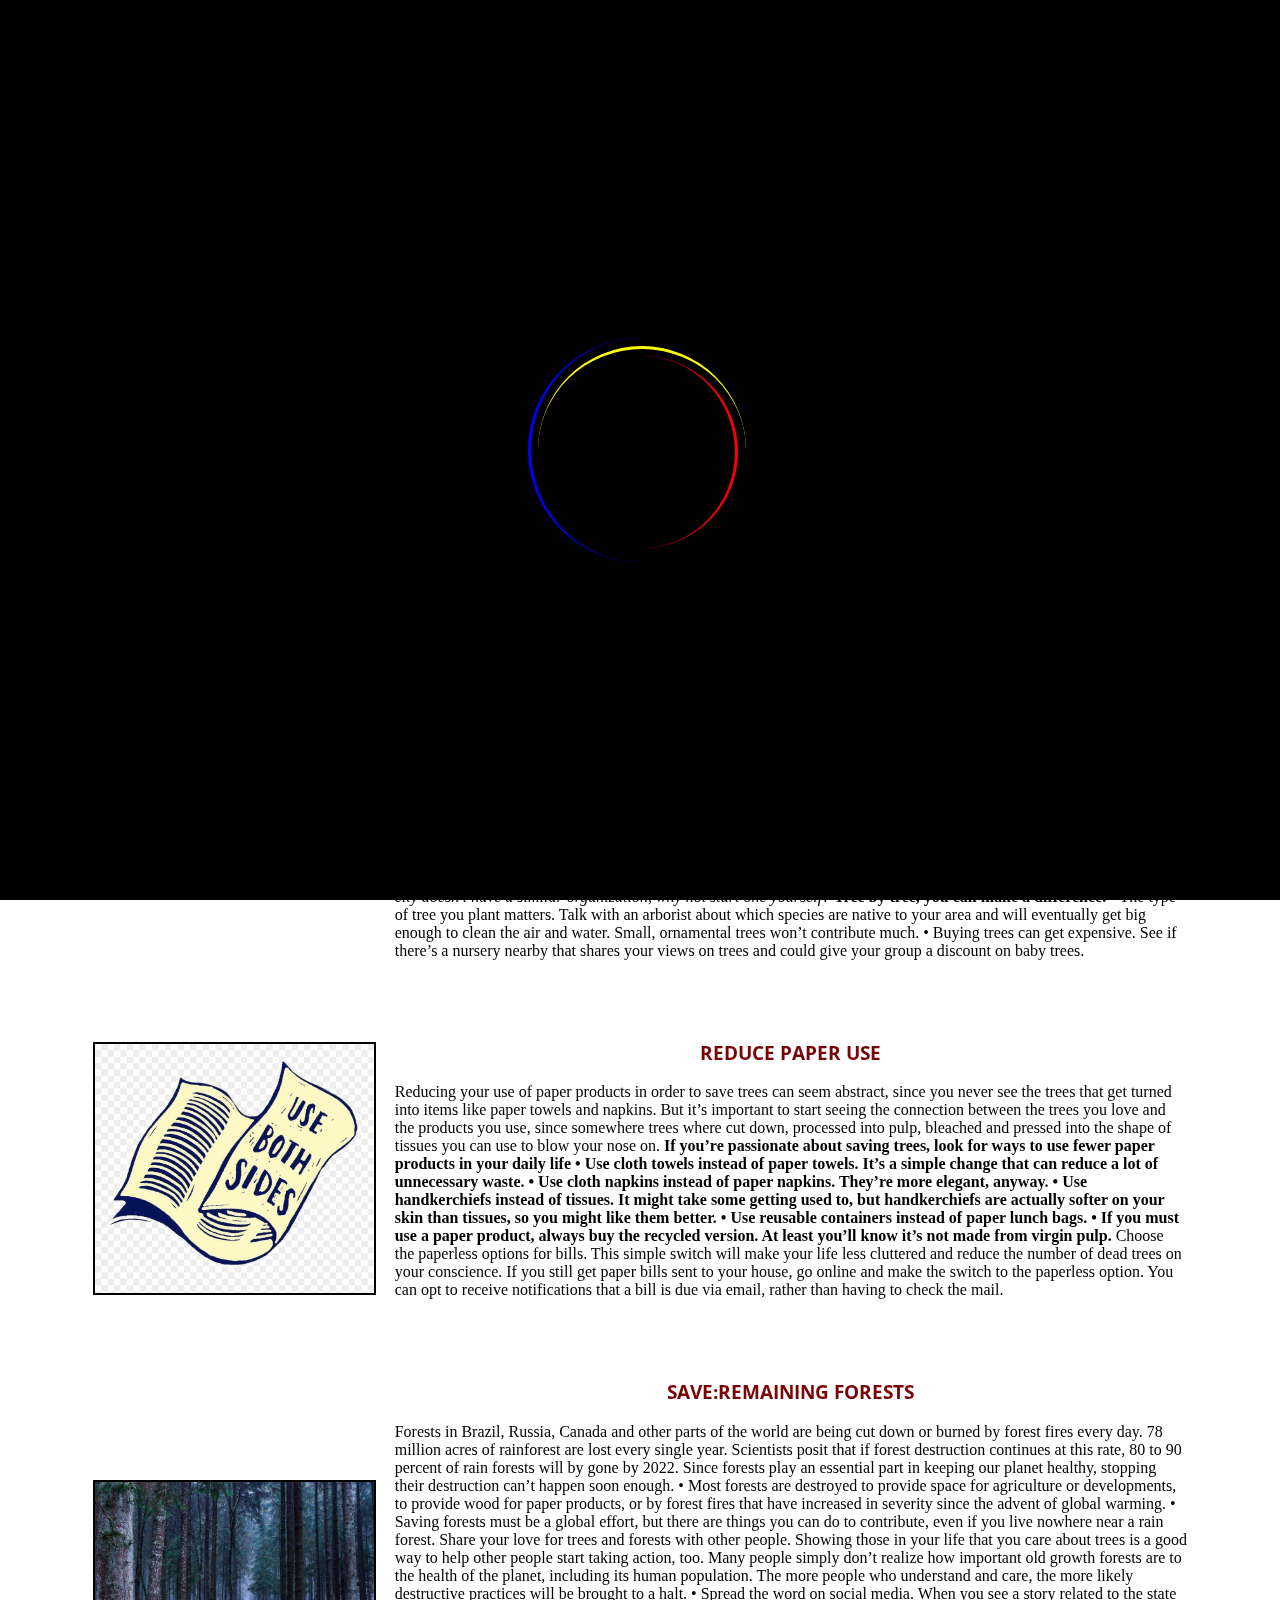
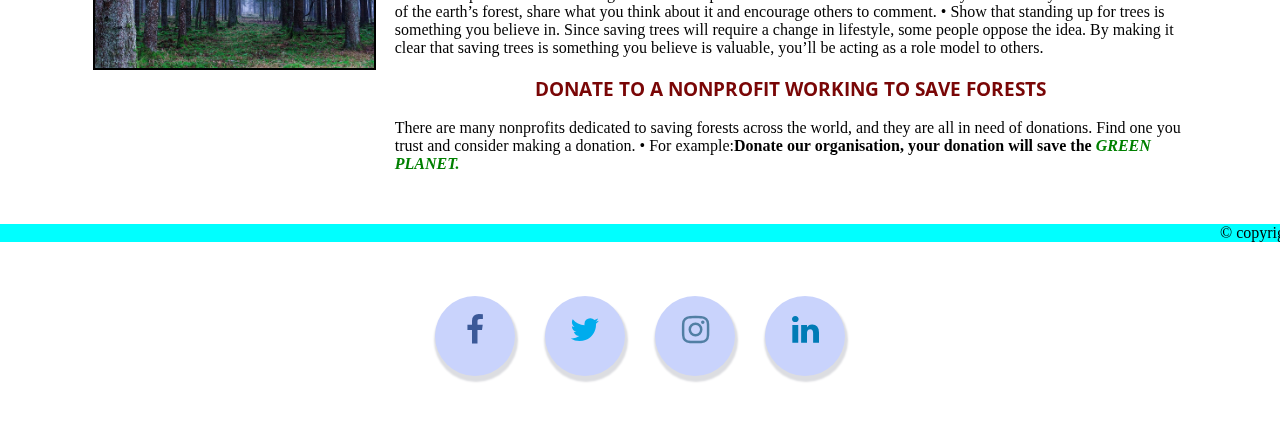
<file: index.html>
<!DOCTYPE html>
<html lang="en">
<head>
    <meta charset="UTF-8">
    <meta name="viewport" content="width=device-width, initial-scale=1.0">
    <meta http-equiv="X-UA-Compatible" content="ie=edge">
    <title>GREEN PLANET</title>
    
    <link rel="icon" href=" img/download1.jpg" type="icon"> 
    <link rel="stylesheet" href="css/index.css" type="text/css" media="all" />
<link rel="stylesheet" href="https://cdnjs.cloudflare.com/ajax/libs/font-awesome/4.7.0/css/font-awesome.min.css">
<link href="https://fonts.googleapis.com/css2?family=Grandstander&family=Open+Sans&family=Rubik&family=Work+Sans&display=swap" rel="stylesheet"> 
</head>
<body>
	<div id="loader">
		<div id="outer">
			<div id="middle">
				<div id="inner"></div>
			</div>
		</div>
	</div>
    <div class="background"></div>
    
    <header class="header">
        <h1 ><img src="img/logo_1.PNG"><font color="#33FF00">GREEN PLANET</font></h1>
       
    </header>
    <nav id="nav">
        <div class="navbar">
            <ul class="list">
                <li class="listitems" id="active"><a href="">Home</a></li>
                <li class="listitems">
					<details>
						<summary>About</summary><br />
						<a href="html/about.html">
							About us
						</a><br /><br />
						<a href="html/about.html#what-we-do">
							What we do?
						</a><br /><br />
						<a href="html/about.html#why-we-do">
							Why we do?
						</a><br /><br />
					</details>
				</li>
                <li class="listitems"><a href="html/donate.html">Donate</a></li>
            </ul>
        </div>
        <div id="search">
            <form id="form" action="http://www.google.com/search" method="get" accept-charset="utf-8">
                <input type="text" name="q" id="search-input" placeholder="search on google..." autocomplete="on" />
                <button type="submit">&#128269;</button>
            </form>
        </div>
    </nav>
    <div class="container">
        <img class="image" src="img/plants.jpg" alt="can't load image" />
        <div class="discription">
           <font color="red"> <h3 class="heading">PROTECT FORESTS</h3></font>
            <p>          Trees produces oxygen that is life line of all living beings. In the hot summer we usually plan trips in
the hilly areas. But if the rate of cutting Trees remains same then we don’t have enough Trees to plan
a trip, seasonal raining and amount of fresh oxygen will no longer be available. <strong>Trees helps to clean
the air, soil and water, making the earth a beautiful livable place. Living close to trees makes us
healthier and happier. Its time to SAVE Trees, protect forests and spread awareness. If you want to
save trees, you can help by protecting those that grow around your home, and planting more Trees.</strong>
Reduce the use of paper products, too. According to our little understanding we have found few
ways to protect Trees, you can also follow them ,motivate your friends and family members to join
hands together to save our beautiful earth or you can join an organization working to save Tress
around your home town.</p>
		<font color="red"><h3 class="heading">SAVE TREES AROUND YOU</h3></font>
		<P>         Every town and city has laws dictating which tree species need to be protected and when and how
it’s OK to cut down trees. In some areas, trees that are delicate, rare or extremely beneficial are 
protected by law. <strong>Knowing the laws in your area will help you be a better advocate for the trees there.</strong></P>
		<font color="red"><h3 class="heading"> WHAT YOU CAN DO TO SAVE THE TREES</h3></font>
		<P>            Speak up to save the tree, rather than just letting it get cut down. Get together with other people who
care about saving trees in your area and make it clear that you object to cutting down healthy trees.
Even if there’s no law against cutting down the tree, if enough people think trees are important and
need to be protected, you might be able to create change. Even if it’s too late for this particular tree,
you’ll set a precedent for next time. <strong>Here are a few things you can do: • Write a letter of objection to
your city forester or city council member. • Start a petition to change policies or protect certain trees.
Rally neighbors to get involved in saving the neighborhood trees. • Get the media involved by
sending a letter to the editor or contacting a local TV station.</strong></P>
		<font color="red"><h3 class="heading">PARTICIPATE IN TREE PLANTATION</h3></font>
		<P>          As important as it is to protect mature trees, it’s also essential to think ahead and plant new trees that
will eventually get tall enough to contribute to the canopy, clean the air and help keep temperatures
cool. Many towns and cities have organizations like Portland, Oregon’s Friends of Trees[5] working
to plant trees in areas that have too few. <i>If your town or city doesn’t have a similar organization, why
not start one yourself?</i> <strong>Tree by tree, you can make a difference. </strong>• The type of tree you plant matters.
Talk with an arborist about which species are native to your area and will eventually get big enough
to clean the air and water. Small, ornamental trees won’t contribute much. • Buying trees can get
expensive. See if there’s a nursery nearby that shares your views on trees and could give your group 
a discount on baby trees.</P>
        </div>
    </div>
    <div class="container">
        <img class="image" src="img/paper.png" alt="can't load image" />
        <div class="discription">
            <font color="red"><h3 class="heading">REDUCE PAPER USE</h3></font>
            <p>            Reducing your use of paper products in order to save trees can seem abstract, since you never see the
trees that get turned into items like paper towels and napkins. But it’s important to start seeing the
connection between the trees you love and the products you use, since somewhere trees where cut
down, processed into pulp, bleached and pressed into the shape of tissues you can use to blow your
nose on. <strong>If you’re passionate about saving trees, look for ways to use fewer paper products in your
daily life • Use cloth towels instead of paper towels. It’s a simple change that can reduce a lot of
unnecessary waste. • Use cloth napkins instead of paper napkins. They’re more elegant, anyway. •
Use handkerchiefs instead of tissues. It might take some getting used to, but handkerchiefs are
actually softer on your skin than tissues, so you might like them better. • Use reusable containers
instead of paper lunch bags. • If you must use a paper product, always buy the recycled version. At
least you’ll know it’s not made from virgin pulp.</strong> Choose the paperless options for bills. This simple 
switch will make your life less cluttered and reduce the number of dead trees on your conscience. If
you still get paper bills sent to your house, go online and make the switch to the paperless option.
You can opt to receive notifications that a bill is due via email, rather than having to check the mail.</p>
                
        </div>
    </div>
    <div class="container">
        <img class="image" src="img/forest.jpg" alt="can't load image" />
        <div class="discription">
            <font color="red"><h3 class="heading">SAVE:REMAINING FORESTS</h3></font>
            <p>            Forests in Brazil, Russia, Canada and other parts of the world are being cut down or burned by forest
fires every day. 78 million acres of rainforest are lost every single year. Scientists posit that if forest
destruction continues at this rate, 80 to 90 percent of rain forests will by gone by 2022. Since forests
play an essential part in keeping our planet healthy, stopping their destruction can’t happen soon
enough. • Most forests are destroyed to provide space for agriculture or developments, to provide
wood for paper products, or by forest fires that have increased in severity since the advent of global
warming. • Saving forests must be a global effort, but there are things you can do to contribute, even
if you live nowhere near a rain forest. Share your love for trees and forests with other people.
Showing those in your life that you care about trees is a good way to help other people start taking
action, too. Many people simply don’t realize how important old growth forests are to the health of
the planet, including its human population. The more people who understand and care, the more
likely destructive practices will be brought to a halt. • Spread the word on social media. When you
see a story related to the state of the earth’s forest, share what you think about it and encourage
others to comment. • Show that standing up for trees is something you believe in. Since saving trees
will require a change in lifestyle, some people oppose the idea. By making it clear that saving trees is
something you believe is valuable, you’ll be acting as a role model to others.</p>
              <font color="red"> <h3 class="heading">DONATE TO A NONPROFIT WORKING TO SAVE FORESTS</h3></font>
		<p>         There are many nonprofits dedicated to saving forests across the world, and they are all in need of
donations. Find one you trust and consider making a donation. • For example:<strong>Donate our organisation, your donation will save the <font color="green"><i>GREEN PLANET.</i></font></strong></p>
        </div>
    </div>
	
			<marquee style="background-color:aqua; behavior:alternate;">&copy; copyright 2020 @GREEN PLANET ORGANISATION</marquee>
     <div class="footicon">
    <a  href="https://www.facebook.com" target="_blank" >
        <i class="fa fa-2x fa-facebook"></i></a>
    <a href="https://www.twitter.com" target="_blank">
        <i class="fa fa-2x fa-twitter"></i></a>
    <a href="https://www.instagram.com" target="_blank">
        <i class="fa fa-2x fa-instagram"></i></a>
    <a href="https://www.linkedin.com" target="_blank">
        <i class="fa fa-2x fa-linkedin"></i></a>
   </div>
    
    
    <script type="text/javascript" charset="utf-8">
    	function loader(){
    		let load=document.getElementById('loader');
    		load.style.display='none';
    		load.style.zIndex='-50';
    	}
    	setTimeout(loader,3000);
    </script>
</body>
</html>
</file>
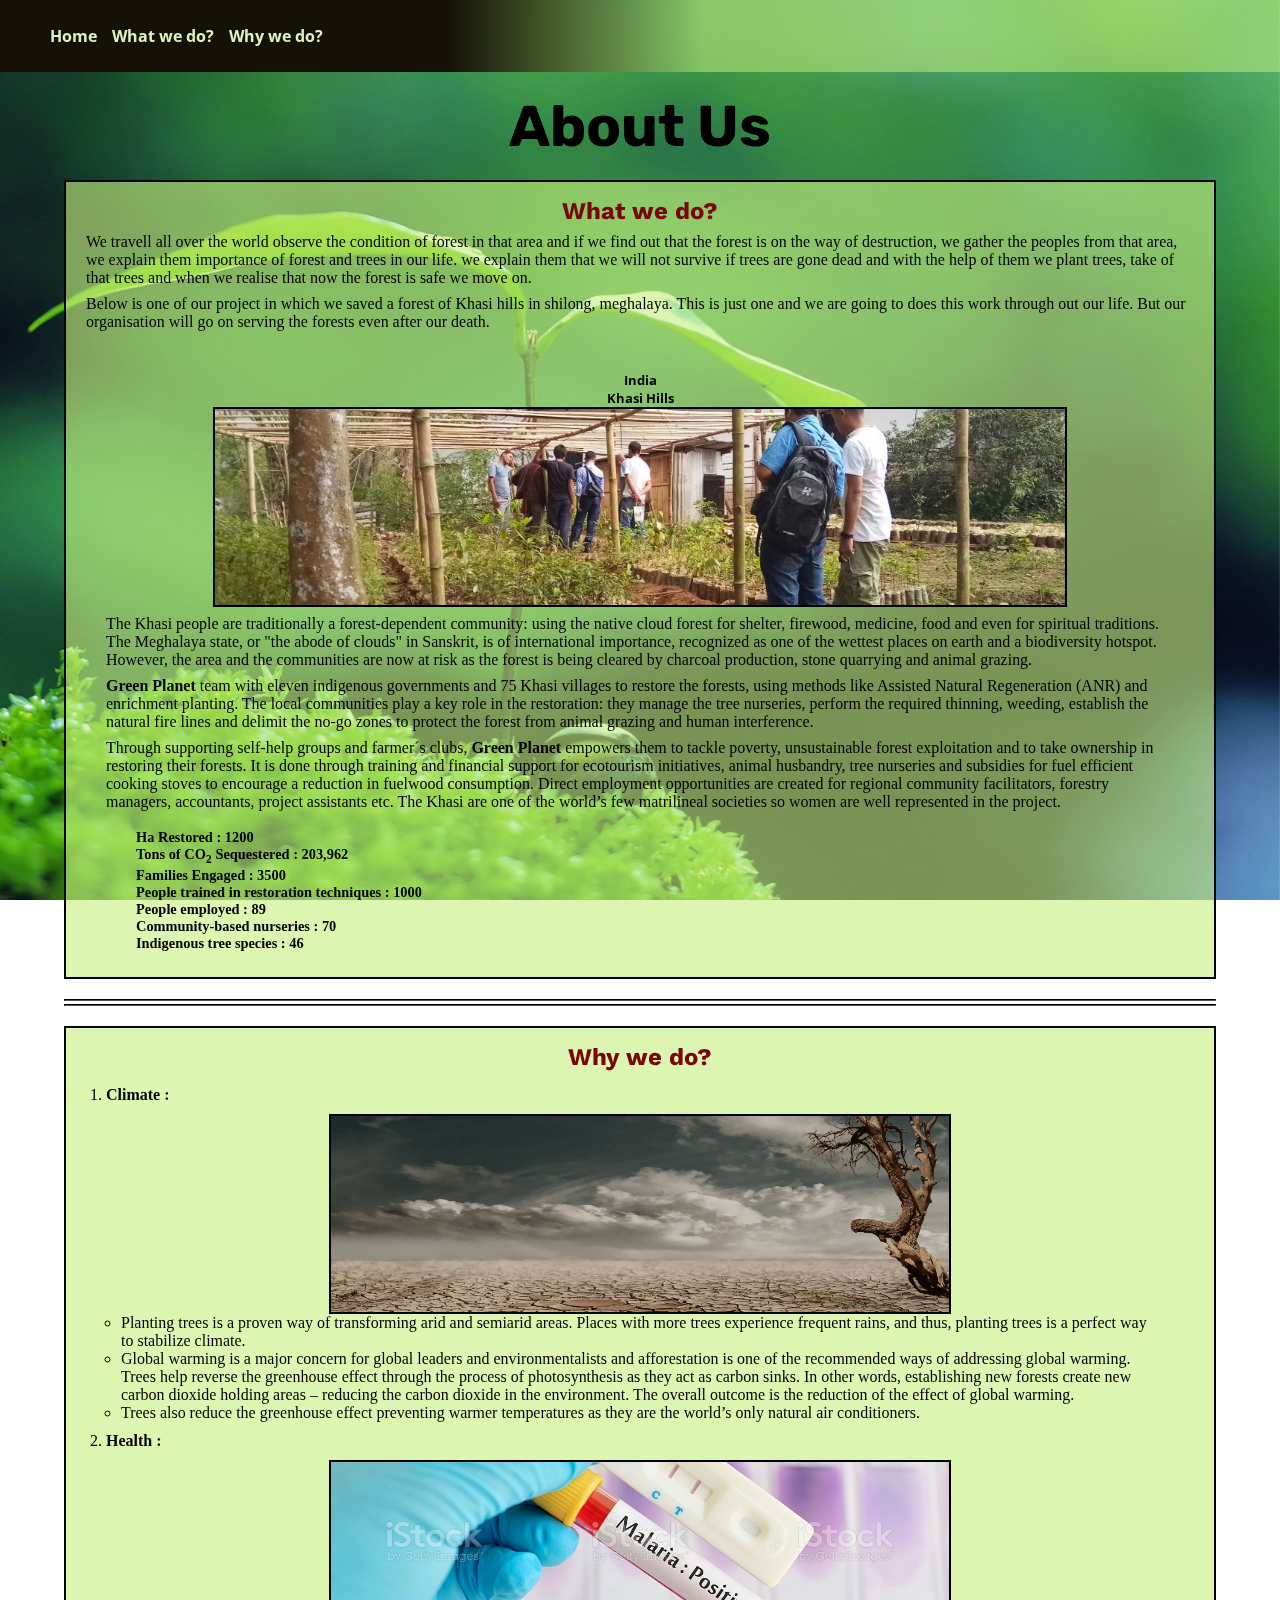
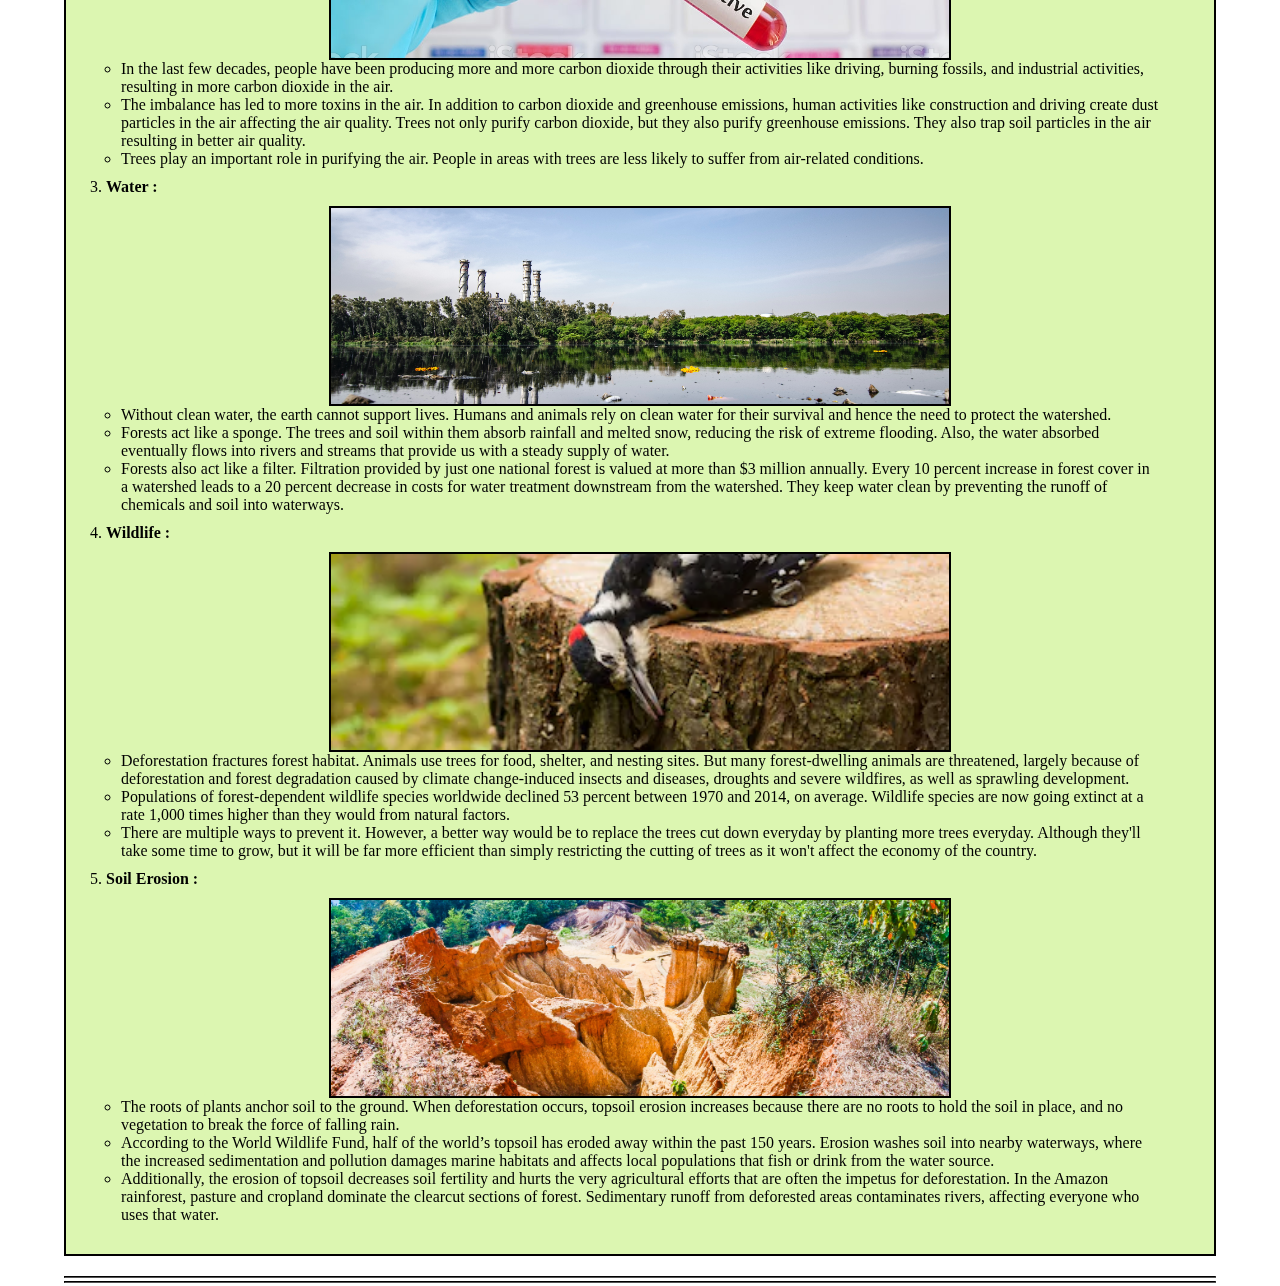
<file: html/about.html>
<!DOCTYPE html>
<html lang="en">
<head>
	<meta charset="UTF-8">
	<meta name="viewport" content="width=device-width, initial-scale=1.0">
	<meta http-equiv="X-UA-Compatible" content="ie=edge">
	<title>Green Planet - About Us</title>
	<link rel="stylesheet" href="../css/about.css" type="text/css" media="all" />
    	<link rel="icon" href=" ../img/download1.jpg" type="icon">
	<link href="https://fonts.googleapis.com/css2?family=Grandstander&family=Open+Sans&family=Rubik&family=Work+Sans&display=swap" rel="stylesheet"> 
</head>
<body>
	<div id="nav">
		<a href="../index.html">Home</a>
		<a href="#what-we-do">What we do?</a>
		<a href="#why-we-do">Why we do?</a>
	</div>
	
	<div id="bg"></div>

	<div class="heading">
		<h1>About Us</h1>
	</div>


	<section class="section" id="what-we-do">
		<h2>What we do?</h2>
		<p>
			We travell all over the world observe the condition of forest in that area and if we find out that the forest is on the way of destruction, we gather the peoples from that area, we explain them importance of forest and trees in our life. we explain them that we will not survive if trees are gone dead and with the help of them we plant trees, take of that trees and when we realise that now the forest is safe we move on.
		</p>
		<p>
			Below is one of our project in which we saved a forest of Khasi hills in shilong, meghalaya. This is just one and we are going to does this work through out our life. But our organisation will go on serving the forests even after our death.
		</p>
		<div class="content">
			<h5>India<br />Khasi Hills</h5>
			<div id="khasipic"></div>
			<p>
				The Khasi people are traditionally a forest-dependent community: using the native cloud forest for shelter, firewood, medicine, food and even for spiritual traditions. The Meghalaya state, or "the abode of clouds" in Sanskrit, is of international importance, recognized as one of the wettest places on earth and a biodiversity hotspot. However, the area and the communities are now at risk as the forest is being cleared by charcoal production,  stone quarrying and animal grazing.
			</p>
			<p>
				<span>Green Planet</span> team with eleven indigenous governments and 75 Khasi villages to restore the forests, using methods like Assisted Natural Regeneration (ANR) and enrichment planting. The local communities play a key role in the restoration: they manage the tree nurseries, perform the required thinning, weeding, establish the natural fire lines and delimit the no-go zones to protect the forest from animal grazing and human interference.
			</p>
			<p>
				Through supporting self-help groups and farmer´s clubs, <span>Green Planet</span> empowers them to tackle poverty, unsustainable forest exploitation and to take ownership in restoring their forests. It is done through training and financial support for ecotourism initiatives, animal husbandry, tree nurseries and subsidies for fuel efficient cooking stoves to encourage a reduction in fuelwood consumption. Direct employment opportunities are created for regional community facilitators, forestry managers, accountants, project assistants etc. The Khasi are one of the world’s few matrilineal societies so women are well represented in the project.
			</p>
			<br />
			<h6>Ha Restored : 1200</h6>
			<h6>Tons of CO<sub>2</sub> Sequestered : 203,962</h6>
			<h6>Families Engaged : 3500</h6>
			<h6>People trained in restoration techniques : 1000</h6>
			<h6>People employed : 89</h6>
			<h6>Community-based nurseries : 70</h6>
			<h6>Indigenous tree species : 46</h6>
		</div>
	</section>
	<hr /><hr />



	<section class="section" id="why-we-do">
		<h2>Why we do?</h2>
		<div class="list">
			<ol>
				<li><b>Climate :</b></li>
				<div class="item">
					<div class="why-images" id="climate"></div>
					<ul>
						<li>Planting trees is a proven way of transforming arid and semiarid areas. Places with more
							trees experience frequent rains, and thus, planting trees is a perfect way to stabilize
							climate.</li>
						<li>Global warming is a major concern for global leaders and environmentalists and
							afforestation is one of the recommended ways of addressing global warming. Trees help reverse
							the greenhouse effect through the process of photosynthesis as they act as carbon sinks. In
							other words, establishing new forests create new carbon dioxide holding areas – reducing the
							carbon dioxide in the environment. The overall outcome is the reduction of the effect of
							global warming.</li>
						<li>Trees also reduce the greenhouse effect preventing warmer temperatures as they are the
							world’s	only natural air conditioners.</li>
					</ul>
				</div>
				<li><b>Health :</b></li>
				<div class="item">
					<div class="why-images" id="health"></div>
					<ul>
						<li>In the last few decades, people have been producing more and more carbon dioxide through
							their activities like driving, burning fossils, and industrial activities, resulting in more
							carbon dioxide in the air.</li>
						<li> The imbalance has led to more toxins in the air. In addition to carbon dioxide and
							greenhouse emissions, human activities like construction and driving create dust particles
							in the air affecting the air quality. Trees not only purify carbon dioxide, but they also
							purify greenhouse emissions. They also trap soil particles in the air resulting in better
							air quality.</li>
						<li>Trees play an important role in purifying the air. People in areas with trees are less
							likely to suffer from air-related conditions.</li>
					</ul>
				</div>
				<li><b>Water :</b></li>
				<div class="item">
					<div class="why-images" id="water"></div>
					<ul>
						<li>Without clean water, the earth cannot support lives. Humans and animals rely on clean
							water for their	survival and hence the need to protect the watershed. </li>
						<li>Forests act like a sponge. The trees and soil within them absorb rainfall and melted
							snow, reducing the risk of extreme flooding. Also, the water absorbed eventually flows into
							rivers and streams that provide us with a steady supply of water.</li>
						<li>  Forests also act like a filter. Filtration provided by just one national forest is
							valued at more than $3 million annually. Every 10 percent increase in forest cover in a
							watershed leads to a 20 percent decrease in costs for water treatment downstream from the
							watershed. They keep water clean by preventing the runoff of chemicals and soil into
							waterways.</li>
					</ul>
				</div>
				<li><b>Wildlife :</b></li>
				<div class="item">
					<div class="why-images" id="wild"></div>
					<ul>
						<li>Deforestation fractures forest habitat. Animals use trees for food, shelter, and nesting
							sites. But many forest-dwelling animals are threatened, largely because of deforestation and
							forest degradation caused by climate change-induced insects and diseases, droughts and
							severe wildfires, as well as sprawling development.</li>
						<li>Populations of forest-dependent wildlife species worldwide declined 53 percent between
							1970 and 2014, on average. Wildlife species are now going extinct at a rate 1,000 times
							higher than they would from natural factors.</li>
						<li>There are multiple ways to prevent it. However, a better way would be to replace the
							trees cut down everyday by planting more trees everyday. Although they'll take some time
							to grow, but it will be far more efficient than simply restricting the cutting of trees as
							it won't affect the economy of the country.</li>
					</ul>
				</div>
				<li><b>Soil Erosion :</b></li>
				<div class="item">
					<div class="why-images" id="soil"></div>
					<ul>
						<li>The roots of plants anchor soil to the ground. When deforestation occurs, topsoil erosion
							increases because there are no roots to hold the soil in place, and no vegetation to break the
							force of falling rain. </li>
						<li>According to the World Wildlife Fund, half of the world’s topsoil has eroded away within
							the past 150 years. Erosion washes soil into nearby waterways, where the increased
							sedimentation and pollution damages marine habitats and affects local populations that fish
							or drink from the water source.</li>
						<li> Additionally, the erosion of topsoil decreases soil fertility and hurts the very
							agricultural efforts that are often the impetus for deforestation. In the Amazon rainforest,
							pasture and cropland dominate the clearcut sections of forest. Sedimentary runoff from
							deforested areas contaminates rivers, affecting everyone who uses that water.</li>
					</ul>
				</div>
			</ol>
		</div>
	</section>
	<hr /><hr />
</body>
</html>
</file>
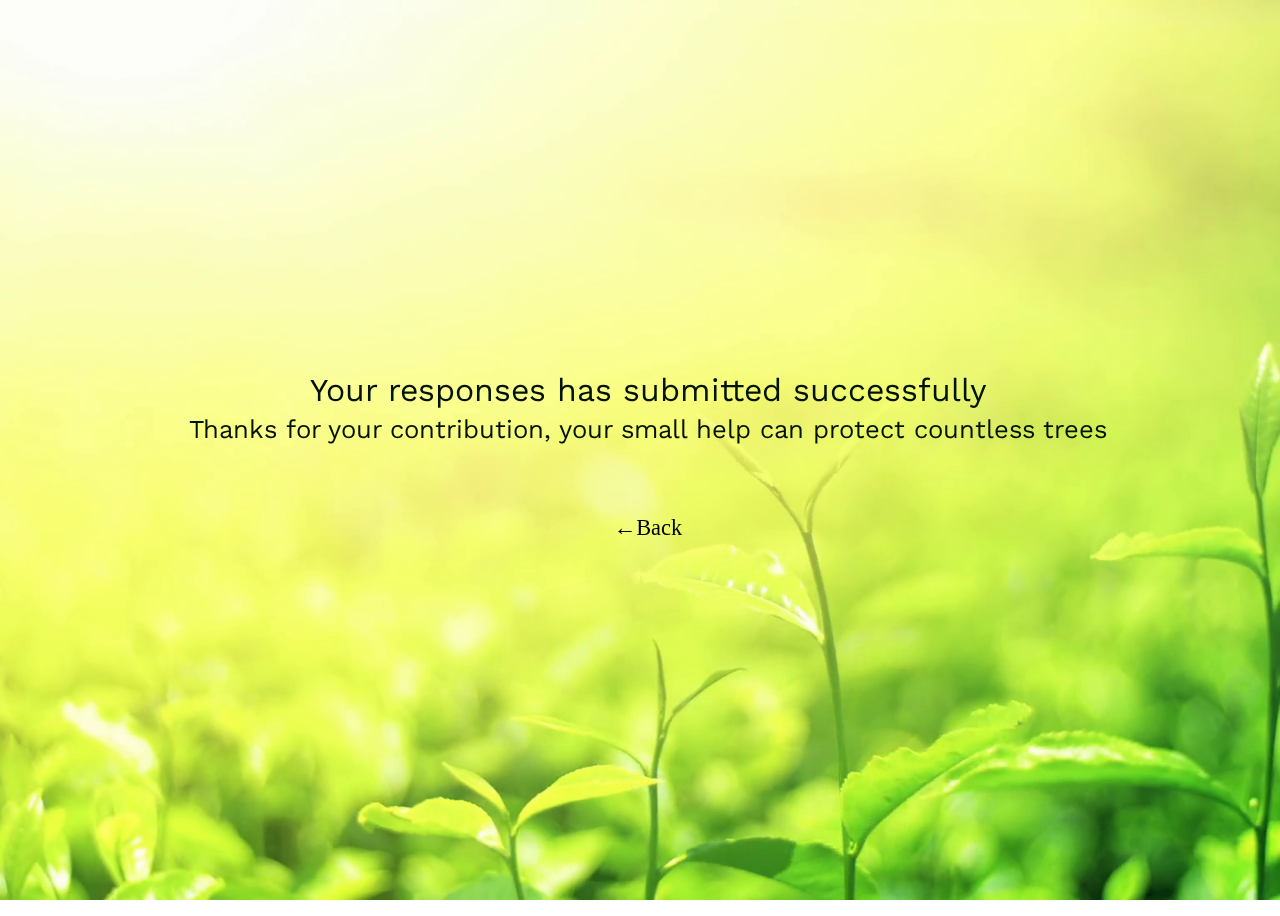
<file: html/submited.html>
<!DOCTYPE html>
<html lang="en">
<head>
	<meta charset="UTF-8">
	<meta name="viewport" content="width=device-width, initial-scale=1.0">
	
	<link href="https://fonts.googleapis.com/css2?family=Grandstander&family=Open+Sans&family=Rubik&family=Work+Sans&display=swap" rel="stylesheet"> 
   	 <link rel="icon" href=" ../img/download1.jpg" type="icon">
	<meta http-equiv="X-UA-Compatible" content="ie=edge">
	<title>Donation successful</title>
	<style type="text/css" media="all">
		.background {
			height: 100vh;
			width: 100%;
			top: 0;
			left: 0;
			z-index: -15;
			background-position: center;
			background-size: cover;
			box-sizing: border-box;
			position: fixed;
			background-image: url('../img/background.png');
		}
		#first,#second,#third{
			margin-bottom: 5px;
		}
		#first{
			font-size: 2rem;
			margin-bottom: 5px;
			font-family: 'Work Sans', sans-serif;
	color: rgb(2, 19, 0);
		}
		#second{
			font-size: 1.6rem;
			font-family: 'Work Sans', sans-serif;
	color: rgb(2, 19, 0);
		}
		#third{
			font-size: 1.4rem;
			color:rgb(2,70,2)
			
		}
		a{
			text-decoration: none;
			color: black;
		}
		#box{
			width: 100vw;
			height: 100vh;
			display: flex;
			justify-content: center;
			align-items: center;
			flex-direction: column;
		}
	</style>
</head>
<body>
	<div class="background"></div>
	<div id="box">
		<span id="first">Your responses has submitted successfully</span>
		<span id="second">Thanks for your contribution, your small help can protect countless trees<br><br></span>
		<br><br>
		<span id="third"><a href="./donate.html">&#8592;Back</a></span>
	</div>
</body>
</html>
</file>
<file: css/index.css>
* {
	box-sizing: border-box;
}

body,html {
	margin: 0;
	padding: 0;
	width: 100%;
	height: 100%;
}

#loader {
	position: fixed;
	height: 100%;
	width: 100%;
	top: 0;
	left: 0;
	background-color: black;
	display: flex;
	justify-content: center;
	align-items: center;
	z-index: 50;
}

#outer {
	display: flex;
	justify-content: center;
	align-items: center;
	height: 14rem;
	width: 14rem;
	border-left: 3px solid blue;
	border-radius: 50%;
	animation-name: loader;
	animation-duration: 2s;
	animation-iteration-count: infinite;
	animation-timing-function: linear;
}
#middle {
	display: flex;
	justify-content: center;
	align-items: center;
	height: 13rem;
	width: 13rem;
	border-top: 3px solid yellow;
	border-radius: 50%;
	animation-name: loader;
	animation-duration: 2s;
	animation-iteration-count: infinite;
	animation-timing-function: linear;
}
#inner {
	display: flex;
	justify-content: center;
	align-items: center;
	height: 12rem;
	width: 12rem;
	border-right: 3px solid red;
	border-radius: 50%;
	animation-name: loader;
	animation-duration: 2s;
	animation-iteration-count: infinite;
	animation-timing-function: linear;
}
@keyframes loader {
	from {
		transform: rotate(0deg);
	}
	to {
		transform: rotate(360deg);
	}
}

.background {
	background: url("../img/index-bg.png") no-repeat center center/cover;
	position: fixed;
	top: 0;
	bottom: 0;
	left: 0;
	right: 0;
	opacity: 0.4;
	z-index: -1;
}

.header {
	text-align: center;
	background-color: rgb(22, 17, 6);
	color: white;
	border: 1px solid black;
	padding: 5px;
	vertical-align: middle;
}
img {
	vertical-align: middle;
	width: 90px;
	height: 90px;
}

#nav {
	background-color: rgb(22, 17, 6);
	color: white;
	position: sticky;
	top: 0;
	width: 100%;
	display: flex;
	justify-content: space-between;
	border: 1px solid black;
	padding: 5px;
	align-items: center;
	font-family: Arial;
	font-size: larger;
	
}

.list {
	display: flex;
	justify-content: space-evenly;
	list-style: none;
}

.listitems {
	padding: 4px;
}

a {
	text-decoration: none;
	color: cyan;
	margin-right: 10px;
}

a:hover {
	font-weight: bold;
	text-decoration: underline;
}

.listitems:hover {
	background-color: #61616182
}

#search {
	padding: 4px;

}

#search input {
	background-color: #cfd0d0;
	border-color: #a7a7a7;
	box-shadow: none;
	width: 150px;
	height: 25px;
}

.container {
	display: flex;
	align-items: center;
	justify-content: space-evenly;
	padding: 10px;
	width: 90%;
	margin: 25px  auto;
	transition-duration: 0.5s;
	transition-timing-function: linear;
	transition-property: all;
}

.container:hover {
	border: 2px solid black;
	width: 95%;
	margin: 30px auto;
	background-color: rgba(224,224,224,0.5);
}

.container a {
	color: #000000;
	text-decoration: none;
}

.image {
	display: inline-block;
	width: 25%;
	height: 100%;
	border: 2px solid black;
}

.discription {
	display: inline-block;
	width: 70%;
	height: 100%;
	
}


#active {
	text-decoration: underline;
}

button {
	cursor: pointer;
}

#donate-btn {
	display: flex;
	position: fixed;
	justify-content: center;
	align-items: center;
	bottom: 30px;
	right: 30px;
	z-index: 1;
	opacity: 0.15;
	height: 60px;
	width: 160px;
	font-weight: bold;
	font-size: 20px;
	padding: 5px;
	background-color: black;
	color: white;
	transition-property: all;
	transition-duration: 0.5s;
	transition-timing-function: linear;
}

#donate-btn:hover {
	opacity: 1;
}

.heading {
	text-align: center;
}

.footicon {
	height: 20vh;
	display: flex;
	justify-content: center;
	align-items: center;

}

.footicon a {
	height: 80px;
	width: 80px;
	border-radius: 50%;
	background-color: #c9d3fc;
	text-align: center;
	margin: 15px;
	line-height: 80px;
	box-shadow: 1px 4px 2px 2px #dcdde1;

}

.footicon a i {
	transition: all 0.3s linear;
}
.footicon a:hover i {
	transform: scale(1.4);
}
.fa-facebook {
	color: #3b5998;
}
.fa-twitter {
	color: #00aced;
}
.fa-instagram {
	color: #517fa4;
}
.fa-linkedin {
	color: #007bb6;
}

details summary{
	margin-right: 10px;
	color: cyan;
}

details summary::-webkit-details-marker {
	display: none;
}
h1{
	
	font-family: 'Rubik', sans-serif;
	
}
h3{
	font-family: 'Open Sans', sans-serif;
	color: rgb(121, 6, 6);
}
.navbar a {
	color: rgb(221, 243, 187);
}
.navbar summary{
	color: rgb(221, 243, 187);
}
</file>
<file: css/about.css>
* {
	margin: 0;
	padding: 0;
	scroll-behavior: smooth;
	box-sizing: border-box;
}
.heading {
	width: 90%;
	margin: 20px auto;
	text-align: center;
	color: rgb(0,0,0);
	font-size: 1.8rem;
}

.section {
	margin: 20px auto;
	width: 90%;
	border: 2px solid black;
	padding: 15px 20px;
}

.section p {
	font-size: 0.999rem;
	margin-top: 8px;
}
.section h2 {
	text-align: center;
}

.section h5 {
	text-align: center;
}

.section h6 {
	text-align: left;
	margin-left: 30px;
	font-size: 0.9rem;
}

.content {
	margin-top: 30px;
	padding: 10px 20px;
}

.content p {
	font-size: 0.999rem;
}

.section ol li{
	font-size: 0.8rem;
}

hr {
	border-color: black;
	background-color: black;
	width: 90%;
	margin: auto;
	margin-bottom: 3px;
}

span {
	font-weight: bold;
}

#khasipic {
	height: 200px;
	width: 80%;
	margin: auto;
	border: 2px solid  black;
	background: url('../img/khasi.jpg') no-repeat center center/cover;
}

#members {
	display: flex;
	flex-wrap: wrap;
	padding: 10px;
	justify-content: space-evenly;
}

.image{
	width: 70%;
}

.image img {
	width: 100%;
	height: 142px;
	border: 2px solid black;
}

.info {
	padding: 10px;
	font-weight: bold;
}

#what-we-do,#why-we-do{
	background-color: rgba(198, 241, 128, 0.61);
	color: black;
}

#bg{
	background: url('../img/about-bg.jpg') no-repeat center center/cover;
	position: fixed;
	width: 100%;
	height: 100%;
	top: 0;
	left: 0;
	z-index: -1;
}

#why-we-do .list{
	margin:  15px 20px;
	
}

#why-we-do .list .item{
	margin: 10px 15px;
}

.why-images{
	width: 60%;
	margin: auto;
	height: 200px;
	border: 2px solid black;
}


#climate{
	background: url('../img/climate.jpg') no-repeat center center/cover;
	
}


#health{
	background: url('../img/health.jpg') no-repeat center center/cover;
}

#soil{
	background: url('../img/soil.jpg') no-repeat center center/cover;
}

#wild{
	background: url('../img/wildlife.webp') no-repeat center center/cover;
}

#water{
	background: url('../img/water.jpg') no-repeat center center/cover;
}

.list > ol > li{
	font-size: 1rem;
}


#nav{
	display: flex;
	align-items: center;
	background-image: linear-gradient(to right,rgb(22, 17, 6)35%,rgba(198, 241, 128, 0.521)55% );
	padding: 25px 50px;
	position: sticky;
	top: 0;
	width: 100%;
	
	
	
}

#nav a{
	margin-right: 15px;
	text-decoration: none;
	color: rgb(221, 243, 187);
	font-weight: bold;
	font-family: 'Open Sans', sans-serif;

}
#nav a:hover{
	text-decoration: underline;

}

h1{
	
	font-family: 'Rubik', sans-serif;
	color: black;
}
h2{
	font-family: 'Work Sans', sans-serif;
	color: rgb(121, 6, 6);
	
}
h5{
	font-family: 'Open Sans', sans-serif;
}

.item ul li {
	font-size: 0.999rem;
}
</file>
